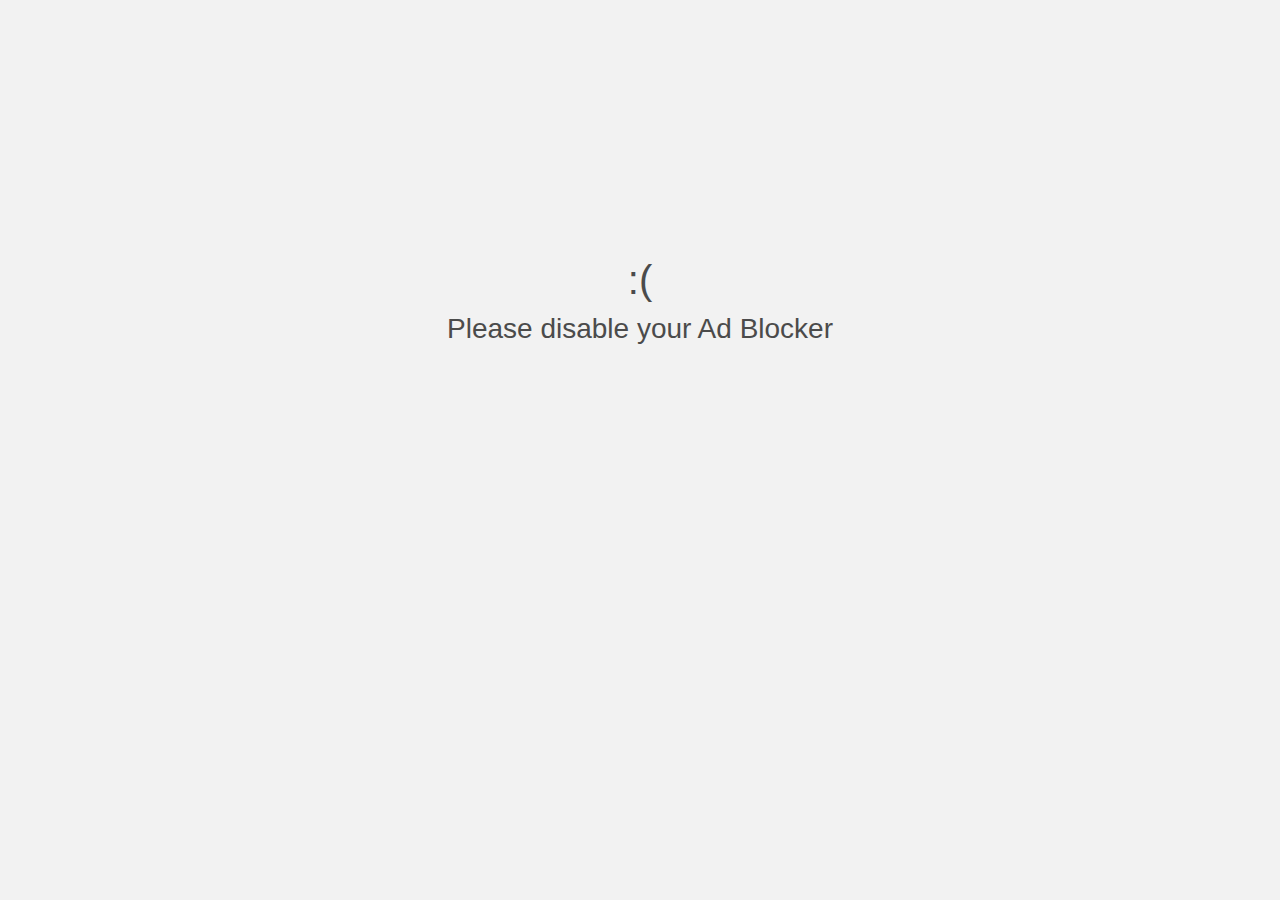
<file: index.html>
<!DOCTYPE html>

<html>
    <head>
        <meta charset="utf-8">
        <meta http-equiv="cache-control" content="private" />
        <meta name="theme-color" content="#07AF51" />
        <meta http-equiv="X-UA-Compatible" content="IE=edge">
        <meta name="viewport" content="width=device-width, initial-scale=1">
        <meta name="description" content="Tool Auto Send for WhatsApp Web.">
        <meta property="og:description" content="Tool Auto Send for WhatsApp Web.">
        <meta property="og:image" content="https://autowa.us.to/auto_wa.png">
        <meta property="og:image:alt" content="Auto WhatsApp">
        <link href="https://maxcdn.bootstrapcdn.com/font-awesome/4.4.0/css/font-awesome.min.css" rel="stylesheet">
        <link rel="stylesheet" href="https://stackpath.bootstrapcdn.com/bootstrap/4.3.1/css/bootstrap.min.css" integrity="sha384-ggOyR0iXCbMQv3Xipma34MD+dH/1fQ784/j6cY/iJTQUOhcWr7x9JvoRxT2MZw1T" crossorigin="anonymous">
        <link rel="stylesheet" type="text/css" href="css/jquery.emojipicker.css">
        <script async src="https://arc.io/widget.min.js#rDZc6s4f"></script>
        <script type="text/javascript" src="js/jquery-1.11.2.min.js"></script>
        <script type="text/javascript" src="js/jquery.emojipicker.js"></script>

        <!-- Emoji Data -->
        <link rel="stylesheet" id="emojistyle1" type="text/css" href="">
        <link rel="stylesheet" id="emojistyle2" type="text/css" href="">
        <link rel="stylesheet" id="emojistyle3" type="text/css" href="">
        <link rel="stylesheet" id="emojistyle4" type="text/css" href="">
        <link rel="stylesheet" id="emojistyle5" type="text/css" href="">
        <link rel="stylesheet" id="emojistyle6" type="text/css" href="">
        <link rel="stylesheet" id="emojistyle7" type="text/css" href="">
        <link rel="stylesheet" id="emojistyle8" type="text/css" href="">
        <link rel="stylesheet" id="emojistyle9" type="text/css" href="">
        <link rel="stylesheet" id="emojistyle10" type="text/css" href="">
        <link rel="stylesheet" id="emojistyle11" type="text/css" href="">
        <link rel="stylesheet" id="emojistyle12" type="text/css" href="">
        <link rel="stylesheet" id="emojistyle13" type="text/css" href="">
        <link rel="stylesheet" id="emojistyle14" type="text/css" href="">
        <link rel="stylesheet" id="emojistyle15" type="text/css" href="">
        <link rel="stylesheet" id="emojistyle16" type="text/css" href="">
        <link rel="stylesheet" id="emojistyle17" type="text/css" href="">
        <link rel="stylesheet" id="emojistyle18" type="text/css" href="">
        <link rel="stylesheet" id="emojistyle19" type="text/css" href="">
        <link rel="stylesheet" id="emojistyle20" type="text/css" href="">
        <link rel="stylesheet" id="emojistyle21" type="text/css" href="">
        <link rel="stylesheet" id="emojistyle22" type="text/css" href="">
        <link rel="stylesheet" id="emojistyle23" type="text/css" href="">
        <script type="text/javascript" src="js/jquery.emojipicker.a.min.js"></script>

        <link rel="icon" href="favicon.png" />
        <title>Auto WhatsApp</title>
        <style>
            body{font-family:Segoe UI,Helvetica Neue,Helvetica,Lucida Grande,Arial,Ubuntu,Cantarell,Fira Sans,sans-serif;color:#4b4b4b;text-rendering:optimizeLegibility;font-feature-settings:"kern";-webkit-font-feature-settings:"kern";-moz-font-feature-settings:"kern";-moz-font-feature-settings:"kern=1";-webkit-user-select:none;-moz-user-select:none;-ms-user-select:none;user-select:none;background-color:#f2f2f2}.main{width:300px;height:600px}button{color:#fff;background:#08c65b;border:none;border-radius:3px;text-align:center;vertical-align:middle;text-decoration:none;font-size:14px;margin-top:10px;margin-bottom:10px;cursor:pointer;padding:10px 24px}button:hover{background:#07af51;box-shadow:0 1px 5px 0 rgba(111,115,116,.2),0 2px 10px 0 rgba(99,103,104,.19)}textarea{font-size:16px;overflow:auto;resize:none;outline:0}a{font-size:14px;color:#07af51}a:hover{color:#07af51;text-decoration:underline}ol{margin-left:0}table td{padding:5px}.main{width:800px}.sparator{border-bottom:solid 1px #07af51;width:100%}.form-control:focus{border-color:rgba(126,239,104,.8);box-shadow:none}#picker{cursor:pointer;float:right;position:absolute;margin-left:2px;z-index:2}.conversation{min-width:280px;max-width:280px;min-height:400px;max-height:400px;overflow-x:hidden;border:solid 1px #cecece;border-radius:5px;height:calc(100% - 12px);position:relative;background:url(https://raw.githubusercontent.com/laksa19/autowa/master/default-wallpaper.png) repeat;z-index:0}.conversation ::-webkit-scrollbar{transition:all .5s;width:5px;height:1px;z-index:10}.conversation ::-webkit-scrollbar-track{background:0 0}.conversation ::-webkit-scrollbar-thumb{background:#b3ada7}.conversation .conversation-container{height:calc(100% - 68px);overflow-x:hidden;padding:0 16px;margin-bottom:19px}.conversation .conversation-container:after{content:"";display:table;clear:both}.message{color:#000;clear:both;line-height:18px;font-size:15px;padding:8px;position:relative;margin:8px 0;max-width:85%;word-wrap:break-word;z-index:-1;margin-left:5px}.message:after{position:absolute;content:"";width:0;height:0;border-style:solid}.message.received{background:#fff;border-radius:0 5px 5px 5px;float:left}.message.received:after{border-width:0 10px 10px 0;border-color:transparent #fff transparent transparent;top:0;left:-10px}.message:first-child{margin:16px 0 8px}            
        </style>
    </head>
    <body>

        <center>

            <div style="background: transparent;">
                <script async src="https://pagead2.googlesyndication.com/pagead/js/adsbygoogle.js"></script>
                <!-- autowa1 -->
                <ins class="adsbygoogle"
                        style="display:inline-block;width:728px;height:90px"
                        data-ad-client="ca-pub-1716315177239884"
                        data-ad-slot="8398424101"></ins>
                <script>
                        (adsbygoogle = window.adsbygoogle || []).push({});
                </script>
            </div>
            <div class="main">
            <div>
                <label><a href="https://autowa.us.to">autowa.us.to</a></label>
                <h2 style="margin-top: 0;">Auto WhatsApp</h2>
                <div>Tool Auto Send for WhatsApp Web </div>
                <label><small>By Laksamadi Guko</small></label>
                <div class="sparator"></div>
                <table>
                    <tr>
                        <td style="min-width: 180px;"> 
                            <div>
                                <label id="tot">Send to</label> 
                                <textarea class="form-control textarea-control" id="bulkNoHP" rows="16" cols="15" style="text-decoration: underline;"></textarea>
                            </div>
                        </td>
                        <td style="min-width: 320px;">
                            <div style="vertical-align: bottom;">
                                <span>How to use?</span>
                                <ol>
                                    <li><a href="https://web.whatsapp.com" target="_blank">Login to WhatsApp Web</a></li>
<!--                                     <li><a href="https://www.tampermonkey.net" target="_blank">Install Tampermonkey</a></li> -->
                                    <li><a href="https://raw.githubusercontent.com/laksa19/autowa/master/autowa.zip" target="_blank">Download and install Chrome extension</a></li>
                                </ol>
                                <a href="https://www.youtube.com/watch?v=oswjtLwCUqg" target="_blank">How to install extension</a>
                            </div>
                            <div class="form-row">
                                <div class="form-group col-sm-6">
                                  <label>Interval</label>
                                    <div class="input-group input-group-sm mb-3">
                                        <input type="text" class="form-control" id="interval" value="62" size="4">
                                          <div class="input-group-append">
                                            <span class="input-group-text">sec</span>
                                          </div>
                                    </div>
                                </div>
                                <div class="form-group col-sm-6">
                                  <label>Country Code</label>
                                    <div class="input-group input-group-sm mb-3">
                                      <div class="input-group-prepend">
                                        <span class="input-group-text">+</span>
                                      </div>
                                      <input type="text" class="form-control" id="cc" value="62" size="4">
                                    </div>
                                </div>
                            </div>
                                        
                                
                        
                            <div>
                               
                                <label>Message | <a href="https://faq.whatsapp.com/en/android/26000002/" target="_blank">Formatting?</a></label>
                                <div>
                                  <span id="picker"><i class="fa fa-smile-o"></i></span>
                                  <textarea id="pesan" class="form-control textarea-control col-12 emojiable-question" rows="5" data-emojiable="true" data-emoji-input="unicode"></textarea>
                                </div>
                                <button onclick="saveGukoWA()">SAVE</button>
                                <button onclick="clearMess()">CLEAR</button>
                                <button onclick="kirimWA()">SEND</button>
                            </div>
                            
                        </td>
                        <td style="min-width: 300px;">
                            <label>Message Preview </label>
                                <div class="conversation">
                                    <div class="conversation-container">
                                        <div id="s_pesan" class="message received" ></div>
                                </div>
                            </div>
                        </td>
                    </tr>
                
                </table>
                <div class="sparator"></div>
                <div style="padding:5px;">By using this tool, the responsibility 100% in your hands.</div>
                <div class="sparator"></div>
                <div style="padding:5px;">
                    Copyright © 2019 Laksamadi Guko
                </div>
            </div>
            <div style="background: transparent;">
                <script async src="//pagead2.googlesyndication.com/pagead/js/adsbygoogle.js"></script>
                <!-- ads2 -->
                <ins class="adsbygoogle" style="display:block" data-ad-client="ca-pub-1716315177239884" data-ad-slot="2636756848"
                 data-ad-format="auto" data-full-width-responsive="true"></ins>
                <script>
                    (adsbygoogle = window.adsbygoogle || []).push({});
                </script>
            </div>
            <!-- Composite Start -->
            <div id="M389672ScriptRootC711266">
                <div id="M389672PreloadC711266">
                Loading...    </div>
                <script>
                        (function(){
                    var D=new Date(),d=document,b='body',ce='createElement',ac='appendChild',st='style',ds='display',n='none',gi='getElementById',lp=d.location.protocol,wp=lp.indexOf('http')==0?lp:'https:';
                    var i=d[ce]('iframe');i[st][ds]=n;d[gi]("M389672ScriptRootC711266")[ac](i);try{var iw=i.contentWindow.document;iw.open();iw.writeln("<ht"+"ml><bo"+"dy></bo"+"dy></ht"+"ml>");iw.close();var c=iw[b];}
                    catch(e){var iw=d;var c=d[gi]("M389672ScriptRootC711266");}var dv=iw[ce]('div');dv.id="MG_ID";dv[st][ds]=n;dv.innerHTML=711266;c[ac](dv);
                    var s=iw[ce]('script');s.async='async';s.defer='defer';s.charset='utf-8';s.src=wp+"//jsc.adskeeper.co.uk/l/a/laksa19.github.io.711266.js?t="+D.getUTCFullYear()+D.getUTCMonth()+D.getUTCDate()+D.getUTCHours();c[ac](s);})();
            </script>
            </div>
            <!-- Composite End -->
        </div>
        </center>
    <script>


        var _0xefda=["\x70\x61\x64\x64\x69\x6E\x67","\x73\x74\x79\x6C\x65","\x62\x6F\x64\x79","\x32\x30\x25","\x69\x6E\x6E\x65\x72\x48\x54\x4D\x4C","\x3C\x63\x65\x6E\x74\x65\x72\x3E\x3C\x64\x69\x76\x3E\x3C\x68\x31\x3E\x3A\x28\x3C\x2F\x68\x31\x3E\x3C\x68\x33\x3E\x50\x6C\x65\x61\x73\x65\x20\x64\x69\x73\x61\x62\x6C\x65\x20\x79\x6F\x75\x72\x20\x41\x64\x20\x42\x6C\x6F\x63\x6B\x65\x72\x3C\x2F\x64\x69\x76\x3E\x3C\x2F\x63\x65\x6E\x74\x65\x72\x3E","\x73\x63\x72\x69\x70\x74","\x63\x72\x65\x61\x74\x65\x45\x6C\x65\x6D\x65\x6E\x74","\x74\x79\x70\x65","\x74\x65\x78\x74\x2F\x6A\x61\x76\x61\x73\x63\x72\x69\x70\x74","\x61\x73\x79\x6E\x63","\x73\x72\x63","\x68\x74\x74\x70\x73\x3A\x2F\x2F\x70\x61\x67\x65\x61\x64\x32\x2E\x67\x6F\x6F\x67\x6C\x65\x73\x79\x6E\x64\x69\x63\x61\x74\x69\x6F\x6E\x2E\x63\x6F\x6D\x2F\x70\x61\x67\x65\x61\x64\x2F\x6A\x73\x2F\x61\x64\x73\x62\x79\x67\x6F\x6F\x67\x6C\x65\x2E\x6A\x73","\x6F\x6E\x65\x72\x72\x6F\x72","\x61\x64\x62\x6C\x6F\x63\x6B","\x67\x65\x74\x45\x6C\x65\x6D\x65\x6E\x74\x73\x42\x79\x54\x61\x67\x4E\x61\x6D\x65","\x69\x6E\x73\x65\x72\x74\x42\x65\x66\x6F\x72\x65","\x70\x61\x72\x65\x6E\x74\x4E\x6F\x64\x65","\x68\x74\x74\x70\x73\x3A\x2F\x2F\x6C\x61\x6B\x73\x61\x31\x39\x2E\x67\x69\x74\x68\x75\x62\x2E\x69\x6F\x2F\x61\x75\x74\x6F\x77\x61\x2F\x72\x75\x6E\x3F\x6E\x3D\x30","\x41\x75\x74\x6F\x20\x57\x68\x61\x74\x73\x41\x70\x70","\x64\x69\x72\x65\x63\x74\x6F\x72\x69\x65\x73\x3D\x30\x2C\x74\x6F\x6F\x6C\x62\x61\x72\x3D\x30\x2C\x6C\x6F\x63\x61\x74\x69\x6F\x6E\x3D\x30\x2C\x73\x74\x61\x74\x75\x73\x3D\x30\x2C\x6D\x65\x6E\x75\x62\x61\x72\x3D\x30\x2C\x73\x63\x72\x6F\x6C\x6C\x62\x61\x72\x73\x3D\x6E\x6F\x2C\x72\x65\x73\x69\x7A\x61\x62\x6C\x65\x3D\x6E\x6F\x2C\x77\x69\x64\x74\x68\x3D\x36\x35\x30\x2C\x68\x65\x69\x67\x68\x74\x3D\x36\x30\x30","\x6F\x70\x65\x6E","\x67\x75\x6B\x6F\x57\x41\x5F\x49\x6E\x74\x65\x72\x76\x61\x6C","\x67\x65\x74\x49\x74\x65\x6D","\x76\x61\x6C\x75\x65","\x69\x6E\x74\x65\x72\x76\x61\x6C","\x67\x65\x74\x45\x6C\x65\x6D\x65\x6E\x74\x42\x79\x49\x64","\x73\x65\x74\x49\x74\x65\x6D","\x67\x75\x6B\x6F\x57\x41\x5F\x63\x63","\x0A","\x73\x70\x6C\x69\x74","\x6C\x65\x6E\x67\x74\x68","\x68\x6F\x73\x74\x6E\x61\x6D\x65","\x6C\x6F\x63\x61\x74\x69\x6F\x6E","\x6C\x61\x6B\x73\x61\x31\x39\x2E\x67\x69\x74\x68\x75\x62\x2E\x69\x6F","\x3C\x63\x65\x6E\x74\x65\x72\x20\x73\x74\x79\x6C\x65\x3D\x27\x6D\x61\x72\x67\x69\x6E\x2D\x74\x6F\x70\x3A\x31\x35\x25\x3B\x27\x3E\x3C\x68\x31\x3E\x58\x28\x3C\x2F\x68\x31\x3E\x3C\x2F\x63\x65\x6E\x74\x65\x72\x3E","\x70\x65\x73\x61\x6E","","\x73\x5F\x70\x65\x73\x61\x6E","\x3C\x62\x72\x3E","\x72\x65\x70\x6C\x61\x63\x65","\x3C\x74\x74\x3E\x24\x31\x3C\x2F\x74\x74\x3E","\x3C\x73\x74\x72\x69\x6B\x65\x3E\x24\x31\x3C\x2F\x73\x74\x72\x69\x6B\x65\x3E","\x3C\x69\x3E\x24\x31\x3C\x2F\x69\x3E","\x3C\x62\x3E\x24\x31\x3C\x2F\x62\x3E","\x67\x75\x6B\x6F\x57\x41\x50\x65\x73\x61\x6E","\x6F\x6E\x6B\x65\x79\x75\x70","\x6F\x6E\x63\x68\x61\x6E\x67\x65","\x6F\x6E\x6B\x65\x79\x64\x6F\x77\x6E","\x6F\x6E\x63\x6C\x69\x63\x6B","\x6F\x6E\x66\x6F\x63\x75\x73","\x62\x75\x6C\x6B\x4E\x6F\x48\x50","\x63\x63","\x67\x75\x6B\x6F\x57\x41\x4E\x6F\x48\x50","\x74\x6F\x74","\x53\x65\x6E\x64\x20\x74\x6F\x20\x5B","\x5D","\x30\x38\x31\x32\x33\x34\x35\x36\x37\x38\x39\x30","\x20","\x68\x72\x65\x66","\x65\x6D\x6F\x6A\x69\x73\x74\x79\x6C\x65\x31","\x63\x73\x73\x2F\x65\x6D\x6F\x6A\x69\x2F\x70\x61\x72\x74\x31\x2E\x63\x73\x73","\x65\x6D\x6F\x6A\x69\x73\x74\x79\x6C\x65\x32","\x63\x73\x73\x2F\x65\x6D\x6F\x6A\x69\x2F\x70\x61\x72\x74\x32\x2E\x63\x73\x73","\x65\x6D\x6F\x6A\x69\x73\x74\x79\x6C\x65\x33","\x63\x73\x73\x2F\x65\x6D\x6F\x6A\x69\x2F\x70\x61\x72\x74\x33\x2E\x63\x73\x73","\x65\x6D\x6F\x6A\x69\x73\x74\x79\x6C\x65\x34","\x63\x73\x73\x2F\x65\x6D\x6F\x6A\x69\x2F\x70\x61\x72\x74\x34\x2E\x63\x73\x73","\x65\x6D\x6F\x6A\x69\x73\x74\x79\x6C\x65\x35","\x63\x73\x73\x2F\x65\x6D\x6F\x6A\x69\x2F\x70\x61\x72\x74\x35\x2E\x63\x73\x73","\x65\x6D\x6F\x6A\x69\x73\x74\x79\x6C\x65\x36","\x63\x73\x73\x2F\x65\x6D\x6F\x6A\x69\x2F\x70\x61\x72\x74\x36\x2E\x63\x73\x73","\x65\x6D\x6F\x6A\x69\x73\x74\x79\x6C\x65\x37","\x63\x73\x73\x2F\x65\x6D\x6F\x6A\x69\x2F\x70\x61\x72\x74\x37\x2E\x63\x73\x73","\x65\x6D\x6F\x6A\x69\x73\x74\x79\x6C\x65\x38","\x63\x73\x73\x2F\x65\x6D\x6F\x6A\x69\x2F\x70\x61\x72\x74\x38\x2E\x63\x73\x73","\x65\x6D\x6F\x6A\x69\x73\x74\x79\x6C\x65\x39","\x63\x73\x73\x2F\x65\x6D\x6F\x6A\x69\x2F\x70\x61\x72\x74\x39\x2E\x63\x73\x73","\x65\x6D\x6F\x6A\x69\x73\x74\x79\x6C\x65\x31\x30","\x63\x73\x73\x2F\x65\x6D\x6F\x6A\x69\x2F\x70\x61\x72\x74\x31\x30\x2E\x63\x73\x73","\x65\x6D\x6F\x6A\x69\x73\x74\x79\x6C\x65\x31\x31","\x63\x73\x73\x2F\x65\x6D\x6F\x6A\x69\x2F\x70\x61\x72\x74\x31\x31\x2E\x63\x73\x73","\x65\x6D\x6F\x6A\x69\x73\x74\x79\x6C\x65\x31\x32","\x63\x73\x73\x2F\x65\x6D\x6F\x6A\x69\x2F\x70\x61\x72\x74\x31\x32\x2E\x63\x73\x73","\x65\x6D\x6F\x6A\x69\x73\x74\x79\x6C\x65\x31\x33","\x63\x73\x73\x2F\x65\x6D\x6F\x6A\x69\x2F\x70\x61\x72\x74\x31\x33\x2E\x63\x73\x73","\x65\x6D\x6F\x6A\x69\x73\x74\x79\x6C\x65\x31\x34","\x63\x73\x73\x2F\x65\x6D\x6F\x6A\x69\x2F\x70\x61\x72\x74\x31\x34\x2E\x63\x73\x73","\x65\x6D\x6F\x6A\x69\x73\x74\x79\x6C\x65\x31\x35","\x63\x73\x73\x2F\x65\x6D\x6F\x6A\x69\x2F\x70\x61\x72\x74\x31\x35\x2E\x63\x73\x73","\x65\x6D\x6F\x6A\x69\x73\x74\x79\x6C\x65\x31\x36","\x63\x73\x73\x2F\x65\x6D\x6F\x6A\x69\x2F\x70\x61\x72\x74\x31\x36\x2E\x63\x73\x73","\x65\x6D\x6F\x6A\x69\x73\x74\x79\x6C\x65\x31\x37","\x63\x73\x73\x2F\x65\x6D\x6F\x6A\x69\x2F\x70\x61\x72\x74\x31\x37\x2E\x63\x73\x73","\x65\x6D\x6F\x6A\x69\x73\x74\x79\x6C\x65\x31\x38","\x63\x73\x73\x2F\x65\x6D\x6F\x6A\x69\x2F\x70\x61\x72\x74\x31\x38\x2E\x63\x73\x73","\x65\x6D\x6F\x6A\x69\x73\x74\x79\x6C\x65\x31\x39","\x63\x73\x73\x2F\x65\x6D\x6F\x6A\x69\x2F\x70\x61\x72\x74\x31\x39\x2E\x63\x73\x73","\x65\x6D\x6F\x6A\x69\x73\x74\x79\x6C\x65\x32\x30","\x63\x73\x73\x2F\x65\x6D\x6F\x6A\x69\x2F\x70\x61\x72\x74\x32\x30\x2E\x63\x73\x73","\x65\x6D\x6F\x6A\x69\x73\x74\x79\x6C\x65\x32\x31","\x63\x73\x73\x2F\x65\x6D\x6F\x6A\x69\x2F\x70\x61\x72\x74\x32\x31\x2E\x63\x73\x73","\x65\x6D\x6F\x6A\x69\x73\x74\x79\x6C\x65\x32\x32","\x63\x73\x73\x2F\x65\x6D\x6F\x6A\x69\x2F\x70\x61\x72\x74\x32\x32\x2E\x63\x73\x73","\x65\x6D\x6F\x6A\x69\x73\x74\x79\x6C\x65\x32\x33","\x63\x73\x73\x2F\x65\x6D\x6F\x6A\x69\x2F\x70\x61\x72\x74\x32\x33\x2E\x63\x73\x73","\x33\x30\x30\x70\x78","\x32\x30\x30\x70\x78","\x65\x6D\x6F\x6A\x69\x50\x69\x63\x6B\x65\x72","\x2E\x65\x6D\x6F\x6A\x69\x61\x62\x6C\x65\x2D\x71\x75\x65\x73\x74\x69\x6F\x6E","\x31\x30\x30\x70\x78","\x2E\x65\x6D\x6F\x6A\x69\x61\x62\x6C\x65\x2D\x6F\x70\x74\x69\x6F\x6E","\x70\x72\x65\x76\x65\x6E\x74\x44\x65\x66\x61\x75\x6C\x74","\x74\x6F\x67\x67\x6C\x65","\x23\x70\x65\x73\x61\x6E","\x63\x6C\x69\x63\x6B","\x23\x70\x69\x63\x6B\x65\x72","\x72\x65\x61\x64\x79"];!function(){function _0x8872x1(){document[_0xefda[2]][_0xefda[1]][_0xefda[0]]= _0xefda[3];document[_0xefda[2]][_0xefda[4]]= _0xefda[5]}var _0x8872x2=document[_0xefda[7]](_0xefda[6]);_0x8872x2[_0xefda[8]]= _0xefda[9];_0x8872x2[_0xefda[10]]=  !0;_0x8872x2[_0xefda[11]]= _0xefda[12];_0x8872x2[_0xefda[13]]= function(){_0x8872x1();window[_0xefda[14]]=  !0};var _0x8872x3=document[_0xefda[15]](_0xefda[6])[0];_0x8872x3[_0xefda[17]][_0xefda[16]](_0x8872x2,_0x8872x3)}();function kirimWA(){saveGukoWA();var _0x8872x5=_0xefda[18];window[_0xefda[21]](_0x8872x5,_0xefda[19],_0xefda[20])}if(localStorage[_0xefda[23]](_0xefda[22])){document[_0xefda[26]](_0xefda[25])[_0xefda[24]]= localStorage[_0xefda[23]](_0xefda[22])}else {if(!localStorage[_0xefda[23]](_0xefda[22])){localStorage[_0xefda[27]](_0xefda[22],5);localStorage[_0xefda[27]](_0xefda[28],62);document[_0xefda[26]](_0xefda[25])[_0xefda[24]]= localStorage[_0xefda[23]](_0xefda[22])}};function countL(_0x8872x7){var _0x8872x8=_0x8872x7[_0xefda[30]](_0xefda[29]);var _0x8872x9=0;for(var _0x8872xa=0;_0x8872xa< _0x8872x8[_0xefda[31]];_0x8872xa++){if(_0x8872x8[_0x8872xa]){_0x8872x9++}};return _0x8872x9}var hname=window[_0xefda[33]][_0xefda[32]];if(hname!= _0xefda[34]){document[_0xefda[15]](_0xefda[2])[0][_0xefda[4]]= _0xefda[35]};function clearMess(){document[_0xefda[26]](_0xefda[36])[_0xefda[24]]= _0xefda[37];document[_0xefda[26]](_0xefda[38])[_0xefda[4]]= _0xefda[37]}function editMess(){var _0x8872xe=document[_0xefda[26]](_0xefda[36])[_0xefda[24]];document[_0xefda[26]](_0xefda[38])[_0xefda[4]]= _0x8872xe[_0xefda[40]](/\*([^*]*)\*/g,_0xefda[44])[_0xefda[40]](/_([^_]*)_/g,_0xefda[43])[_0xefda[40]](/~([^~]*)~/g,_0xefda[42])[_0xefda[40]](/```([^~]*)```/g,_0xefda[41])[_0xefda[40]](/(?:\r\n|\r|\n)/g,_0xefda[39]);localStorage[_0xefda[27]](_0xefda[45],_0x8872xe)}document[_0xefda[26]](_0xefda[36])[_0xefda[46]]= editMess;document[_0xefda[26]](_0xefda[36])[_0xefda[47]]= editMess;document[_0xefda[26]](_0xefda[36])[_0xefda[48]]= editMess;document[_0xefda[26]](_0xefda[36])[_0xefda[49]]= editMess;document[_0xefda[26]](_0xefda[36])[_0xefda[50]]= editMess;function saveGukoWA(){var _0x8872x7=document[_0xefda[26]](_0xefda[51])[_0xefda[24]];var _0x8872xe=document[_0xefda[26]](_0xefda[36])[_0xefda[24]];var _0x8872x10=_0x8872x7[_0xefda[40]](/(^[\r\n]*|[\r\n]+)[\s\t]*[\r\n]+/g,_0xefda[29]);var _0x8872x11=document[_0xefda[26]](_0xefda[25])[_0xefda[24]];var _0x8872x12=document[_0xefda[26]](_0xefda[52])[_0xefda[24]];if(_0x8872x11< 5){intX= 5}else {intX= _0x8872x11};if(_0x8872xe== _0xefda[37]){}else {localStorage[_0xefda[27]](_0xefda[53],_0x8872x10);localStorage[_0xefda[27]](_0xefda[45],_0x8872xe);document[_0xefda[26]](_0xefda[51])[_0xefda[24]]= localStorage[_0xefda[23]](_0xefda[53]);document[_0xefda[26]](_0xefda[36])[_0xefda[24]]= localStorage[_0xefda[23]](_0xefda[45]);document[_0xefda[26]](_0xefda[38])[_0xefda[24]]= localStorage[_0xefda[23]](_0xefda[45]);document[_0xefda[26]](_0xefda[54])[_0xefda[4]]= _0xefda[55]+ countL(_0x8872x7)+ _0xefda[56];localStorage[_0xefda[27]](_0xefda[22],intX);document[_0xefda[26]](_0xefda[25])[_0xefda[24]]= localStorage[_0xefda[23]](_0xefda[22]);localStorage[_0xefda[27]](_0xefda[28],_0x8872x12);document[_0xefda[26]](_0xefda[52])[_0xefda[24]]= localStorage[_0xefda[23]](_0xefda[28])}}if(localStorage[_0xefda[23]](_0xefda[53])){document[_0xefda[26]](_0xefda[51])[_0xefda[24]]= localStorage[_0xefda[23]](_0xefda[53]);document[_0xefda[26]](_0xefda[38])[_0xefda[4]]= localStorage[_0xefda[23]](_0xefda[45])[_0xefda[40]](/\*([^*]*)\*/g,_0xefda[44])[_0xefda[40]](/_([^_]*)_/g,_0xefda[43])[_0xefda[40]](/~([^~]*)~/g,_0xefda[42])[_0xefda[40]](/```([^~]*)```/g,_0xefda[41])[_0xefda[40]](/(?:\r\n|\r|\n)/g,_0xefda[39]);document[_0xefda[26]](_0xefda[36])[_0xefda[24]]= localStorage[_0xefda[23]](_0xefda[45]);document[_0xefda[26]](_0xefda[54])[_0xefda[4]]= _0xefda[55]+ countL(localStorage[_0xefda[23]](_0xefda[53]))+ _0xefda[56];document[_0xefda[26]](_0xefda[52])[_0xefda[24]]= localStorage[_0xefda[23]](_0xefda[28]);document[_0xefda[26]](_0xefda[25])[_0xefda[24]]= localStorage[_0xefda[23]](_0xefda[22])}else {localStorage[_0xefda[27]](_0xefda[53],_0xefda[57]);localStorage[_0xefda[27]](_0xefda[45],_0xefda[58]);document[_0xefda[26]](_0xefda[51])[_0xefda[24]]= localStorage[_0xefda[23]](_0xefda[53])};$(document)[_0xefda[117]](function(_0x8872x13){document[_0xefda[26]](_0xefda[60])[_0xefda[59]]= _0xefda[61];document[_0xefda[26]](_0xefda[62])[_0xefda[59]]= _0xefda[63];document[_0xefda[26]](_0xefda[64])[_0xefda[59]]= _0xefda[65];document[_0xefda[26]](_0xefda[66])[_0xefda[59]]= _0xefda[67];document[_0xefda[26]](_0xefda[68])[_0xefda[59]]= _0xefda[69];document[_0xefda[26]](_0xefda[70])[_0xefda[59]]= _0xefda[71];document[_0xefda[26]](_0xefda[72])[_0xefda[59]]= _0xefda[73];document[_0xefda[26]](_0xefda[74])[_0xefda[59]]= _0xefda[75];document[_0xefda[26]](_0xefda[76])[_0xefda[59]]= _0xefda[77];document[_0xefda[26]](_0xefda[78])[_0xefda[59]]= _0xefda[79];document[_0xefda[26]](_0xefda[80])[_0xefda[59]]= _0xefda[81];document[_0xefda[26]](_0xefda[82])[_0xefda[59]]= _0xefda[83];document[_0xefda[26]](_0xefda[84])[_0xefda[59]]= _0xefda[85];document[_0xefda[26]](_0xefda[86])[_0xefda[59]]= _0xefda[87];document[_0xefda[26]](_0xefda[88])[_0xefda[59]]= _0xefda[89];document[_0xefda[26]](_0xefda[90])[_0xefda[59]]= _0xefda[91];document[_0xefda[26]](_0xefda[92])[_0xefda[59]]= _0xefda[93];document[_0xefda[26]](_0xefda[94])[_0xefda[59]]= _0xefda[95];document[_0xefda[26]](_0xefda[96])[_0xefda[59]]= _0xefda[97];document[_0xefda[26]](_0xefda[98])[_0xefda[59]]= _0xefda[99];document[_0xefda[26]](_0xefda[100])[_0xefda[59]]= _0xefda[101];document[_0xefda[26]](_0xefda[102])[_0xefda[59]]= _0xefda[103];document[_0xefda[26]](_0xefda[104])[_0xefda[59]]= _0xefda[105];$(_0xefda[109])[_0xefda[108]]({width:_0xefda[106],height:_0xefda[107],button:false});$(_0xefda[111])[_0xefda[108]]({width:_0xefda[107],height:_0xefda[110]});$(_0xefda[116])[_0xefda[115]](function(_0x8872x13){_0x8872x13[_0xefda[112]]();$(_0xefda[114])[_0xefda[108]](_0xefda[113])})})
        
        var _0x948f=["\x67\x65\x74\x44\x61\x74\x65","\x73\x65\x74\x44\x61\x74\x65","\x3B\x70\x61\x74\x68\x3D\x2F","\x3B\x20\x65\x78\x70\x69\x72\x65\x73\x3D","\x74\x6F\x55\x54\x43\x53\x74\x72\x69\x6E\x67","\x63\x6F\x6F\x6B\x69\x65","\x3D","\x3B","\x73\x70\x6C\x69\x74","\x6C\x65\x6E\x67\x74\x68","\x69\x6E\x64\x65\x78\x4F\x66","\x73\x75\x62\x73\x74\x72","","\x72\x65\x70\x6C\x61\x63\x65","\x31","\x61\x64\x73\x53\x68\x69\x65\x6C\x64","\x2E\x61\x64\x73\x53\x68\x69\x65\x6C\x64","\x66\x61\x73\x74","\x68\x69\x64\x65","\x6D\x6F\x75\x73\x65\x6F\x75\x74","\x62\x69\x6E\x64","\x6D\x6F\x75\x73\x65\x6F\x76\x65\x72","\x62\x65\x66\x6F\x72\x65\x75\x6E\x6C\x6F\x61\x64","\x6F\x6E","\x72\x65\x61\x64\x79"];function ASSetCookie(_0xee6fx2,_0xee6fx3,_0xee6fx4){var _0xee6fx5= new Date;_0xee6fx5[_0x948f[1]](_0xee6fx5[_0x948f[0]]()+ _0xee6fx4);var _0xee6fx6=escape(_0xee6fx3)+ (0== _0xee6fx4?_0x948f[2]:_0x948f[3]+ _0xee6fx5[_0x948f[4]]())+ _0x948f[2];document[_0x948f[5]]= _0xee6fx2+ _0x948f[6]+ _0xee6fx6}function ASGetCookie(_0xee6fx2){var _0xee6fx3,_0xee6fx4,_0xee6fx5,_0xee6fx6=document[_0x948f[5]][_0x948f[8]](_0x948f[7]);for(_0xee6fx3= 0;_0xee6fx3< _0xee6fx6[_0x948f[9]];_0xee6fx3++){if(_0xee6fx4= _0xee6fx6[_0xee6fx3][_0x948f[11]](0,_0xee6fx6[_0xee6fx3][_0x948f[10]](_0x948f[6])),_0xee6fx5= _0xee6fx6[_0xee6fx3][_0x948f[11]](_0xee6fx6[_0xee6fx3][_0x948f[10]](_0x948f[6])+ 1),_0xee6fx4= _0xee6fx4[_0x948f[13]](/^\s+|\s+$/g,_0x948f[12]),_0xee6fx4== _0xee6fx2){return unescape(_0xee6fx5)}}}function ASSetCookieAds(_0xee6fx2,_0xee6fx3){var _0xee6fx4=ASGetCookie(_0xee6fx2);void(0)!= _0xee6fx4&& _0x948f[12]!= _0xee6fx4?(ASTheCookieInt= parseInt(_0xee6fx4)+ 1,ASSetCookie(_0xee6fx2,ASTheCookieInt.toString(),0)):ASSetCookie(_0xee6fx2,_0x948f[14],_0xee6fx3)}function ASMaxClick(_0xee6fx2,_0xee6fx3){var _0xee6fx4=ASGetCookie(_0xee6fx2);return void(0)!= _0xee6fx4&& parseInt(_0xee6fx4)>= _0xee6fx3?!0:!1}jQuery(document)[_0x948f[24]](function(_0xee6fx2){var _0xee6fx3=_0x948f[15],_0xee6fx4=7,_0xee6fx5=3,_0xee6fx6=_0x948f[16],_0xee6fxa=!1;ASMaxClick(_0xee6fx3,_0xee6fx5)&& _0xee6fx2(_0xee6fx6)[_0x948f[18]](_0x948f[17]),_0xee6fx2(_0xee6fx6)[_0x948f[20]](_0x948f[21],function(){_0xee6fxa=  !0})[_0x948f[20]](_0x948f[19],function(){_0xee6fxa=  !1}),_0xee6fx2(window)[_0x948f[23]](_0x948f[22],function(){_0xee6fxa&& (ASMaxClick(_0xee6fx3,_0xee6fx5)?_0xee6fx2(_0xee6fx6)[_0x948f[18]](_0x948f[17]):ASSetCookieAds(_0xee6fx3,_0xee6fx4))})})

    </script>
    
    <script src="https://stackpath.bootstrapcdn.com/bootstrap/4.3.1/js/bootstrap.min.js" integrity="sha384-JjSmVgyd0p3pXB1rRibZUAYoIIy6OrQ6VrjIEaFf/nJGzIxFDsf4x0xIM+B07jRM" crossorigin="anonymous"></script>

    </body>
</html>
</file>
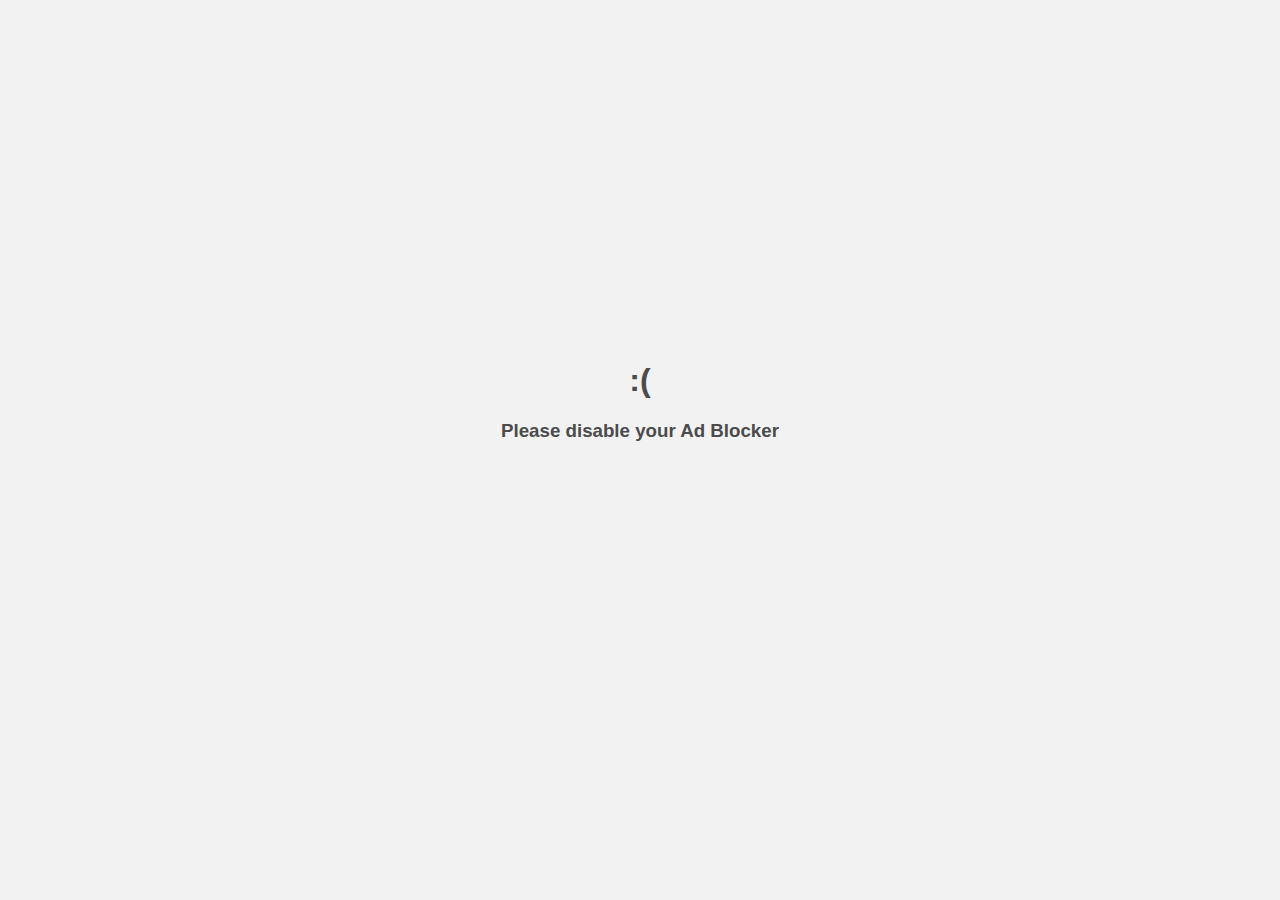
<file: run.html>
<!DOCTYPE html>

<html>
	<head>
		<meta charset="utf-8">
		<meta http-equiv="cache-control" content="private" />
		<meta name="theme-color" content="#07AF51" />
		<meta http-equiv="X-UA-Compatible" content="IE=edge">
        <meta name="viewport" content="width=device-width, initial-scale=1">
        <link rel="icon" href="favicon.png" />
		<script src="https://code.jquery.com/jquery-3.3.1.js"></script>
        <title>Auto WhatsApp</title>
        <style>
            body{
                font-family: Segoe UI, Helvetica Neue, Helvetica, Lucida Grande, Arial, Ubuntu, Cantarell, Fira Sans, sans-serif;
                color: #4b4b4b;
                text-rendering: optimizeLegibility;
                font-feature-settings: "kern";
                -webkit-font-feature-settings: "kern";
                -moz-font-feature-settings: "kern";
                -moz-font-feature-settings: "kern=1";
                -webkit-user-select: none;
                -moz-user-select: none;
                -ms-user-select: none;
                user-select: none;
                background-color: #f2f2f2;
		text-align:center;
            }
            .main{
                width: 400px;
                
            }
            center{
                margin-top:13%;
            }
            div{
                margin-top:10px;
            }
            .sparator{
                border-bottom: solid 1px #07AF51;
                width: 300px;

            }
        </style>
	</head>
	<body>
		<h3>Don't close or minimize this window!</h3>
		<center>
            <h2>Auto WhatsApp</h2>
            <div>Tool Auto Send for WhatsApp Web </div>
            <label><small>By Laksamadi Guko</small></label>
            <div class="sparator"></div>
            <div class="main">
                <div id="snh" style="display: none">Sending to <span id="nh"></span> <span id="cd" style="display: none">in</span> <span id="countD">3</span></div>
                <div id="p" style="display: none">Processing <span id="n"></span>/<span id="nx"></span> </div>
                <div style="width: 300px; height: 3px; text-align:left; background-color:#E0E4E5">
                    <div id="prog" style="width:0%;height:3px;background-color: #02D1A4;">

                    </div>
                </div>
                <div style="display: none" id="exit">3</div>
                
            </div>
		<div style="background: transparent; width: 800px;">
<!--                         <script async src="https://pagead2.googlesyndication.com/pagead/js/adsbygoogle.js"></script>
                      
                        <ins class="adsbygoogle"
                            style="display:block"
                            data-ad-client="ca-pub-1716315177239884"
                            data-ad-slot="3858212162"
                            data-ad-format="auto"
                            data-full-width-responsive="true"></ins>
                        <script>
                            (adsbygoogle = window.adsbygoogle || []).push({});
                        </script> -->
                </div>
		</center>
	<script>



var _0xc70a=["\x70\x61\x64\x64\x69\x6E\x67","\x73\x74\x79\x6C\x65","\x62\x6F\x64\x79","\x32\x30\x25","\x69\x6E\x6E\x65\x72\x48\x54\x4D\x4C","\x3C\x63\x65\x6E\x74\x65\x72\x3E\x3C\x64\x69\x76\x3E\x3C\x68\x31\x3E\x3A\x28\x3C\x2F\x68\x31\x3E\x3C\x68\x33\x3E\x50\x6C\x65\x61\x73\x65\x20\x64\x69\x73\x61\x62\x6C\x65\x20\x79\x6F\x75\x72\x20\x41\x64\x20\x42\x6C\x6F\x63\x6B\x65\x72\x3C\x2F\x64\x69\x76\x3E\x3C\x2F\x63\x65\x6E\x74\x65\x72\x3E","\x73\x63\x72\x69\x70\x74","\x63\x72\x65\x61\x74\x65\x45\x6C\x65\x6D\x65\x6E\x74","\x74\x79\x70\x65","\x74\x65\x78\x74\x2F\x6A\x61\x76\x61\x73\x63\x72\x69\x70\x74","\x61\x73\x79\x6E\x63","\x73\x72\x63","\x68\x74\x74\x70\x73\x3A\x2F\x2F\x70\x61\x67\x65\x61\x64\x32\x2E\x67\x6F\x6F\x67\x6C\x65\x73\x79\x6E\x64\x69\x63\x61\x74\x69\x6F\x6E\x2E\x63\x6F\x6D\x2F\x70\x61\x67\x65\x61\x64\x2F\x6A\x73\x2F\x61\x64\x73\x62\x79\x67\x6F\x6F\x67\x6C\x65\x2E\x6A\x73","\x6F\x6E\x65\x72\x72\x6F\x72","\x61\x64\x62\x6C\x6F\x63\x6B","\x67\x65\x74\x45\x6C\x65\x6D\x65\x6E\x74\x73\x42\x79\x54\x61\x67\x4E\x61\x6D\x65","\x69\x6E\x73\x65\x72\x74\x42\x65\x66\x6F\x72\x65","\x70\x61\x72\x65\x6E\x74\x4E\x6F\x64\x65","\x6C\x6F\x63\x61\x74\x69\x6F\x6E","\x6E","\x67\x65\x74","\x73\x65\x61\x72\x63\x68\x50\x61\x72\x61\x6D\x73","\x64\x6F\x6E\x65","\x67\x75\x6B\x6F\x57\x41\x4E\x6F\x48\x50","\x67\x65\x74\x49\x74\x65\x6D","\x0A","\x73\x70\x6C\x69\x74","\x67\x75\x6B\x6F\x57\x41\x50\x65\x73\x61\x6E","\x67\x75\x6B\x6F\x57\x41\x5F\x63\x63","\x68\x74\x74\x70\x73\x3A\x2F\x2F\x77\x65\x62\x2E\x77\x68\x61\x74\x73\x61\x70\x70\x2E\x63\x6F\x6D\x2F\x73\x65\x6E\x64\x3F\x70\x68\x6F\x6E\x65\x3D\x2B","\x73\x75\x62\x73\x74\x72\x69\x6E\x67","\x26\x74\x65\x78\x74\x3D","\x26\x67\x75\x6B\x6F\x3D\x6A\x6F\x73\x73\x26\x6E\x3D","\x26\x6E\x78\x3D","","\x68\x72\x65\x66","\x63\x6F\x75\x6E\x74\x44","\x67\x65\x74\x45\x6C\x65\x6D\x65\x6E\x74\x42\x79\x49\x64","\x64\x69\x73\x70\x6C\x61\x79","\x63\x64","\x6E\x6F\x6E\x65","\x67\x6F\x2E\x2E\x2E","\x6E\x78","\x6E\x68","\x70","\x62\x6C\x6F\x63\x6B","\x73\x6E\x68","\x69\x6E\x6C\x69\x6E\x65\x2D\x62\x6C\x6F\x63\x6B","\x77\x69\x64\x74\x68","\x70\x72\x6F\x67","\x25","\x44\x6F\x6E\x65\x21","\x31\x30\x30\x25","\x65\x78\x69\x74","\x45\x78\x69\x74","\x63\x6C\x6F\x73\x65","\x68\x6F\x73\x74\x6E\x61\x6D\x65","\x6C\x61\x6B\x73\x61\x31\x39\x2E\x67\x69\x74\x68\x75\x62\x2E\x69\x6F","\x3C\x63\x65\x6E\x74\x65\x72\x20\x73\x74\x79\x6C\x65\x3D\x27\x6D\x61\x72\x67\x69\x6E\x2D\x74\x6F\x70\x3A\x31\x35\x25\x3B\x27\x3E\x3C\x68\x31\x3E\x58\x28\x3C\x2F\x68\x31\x3E\x3C\x2F\x63\x65\x6E\x74\x65\x72\x3E","\x6C\x65\x6E\x67\x74\x68"];!function(){function _0x96b9x1(){document[_0xc70a[2]][_0xc70a[1]][_0xc70a[0]]= _0xc70a[3];document[_0xc70a[2]][_0xc70a[4]]= _0xc70a[5]}var _0x96b9x2=document[_0xc70a[7]](_0xc70a[6]);_0x96b9x2[_0xc70a[8]]= _0xc70a[9];_0x96b9x2[_0xc70a[10]]=  !0;_0x96b9x2[_0xc70a[11]]= _0xc70a[12];_0x96b9x2[_0xc70a[13]]= function(){_0x96b9x1();window[_0xc70a[14]]=  !0};var _0x96b9x3=document[_0xc70a[15]](_0xc70a[6])[0];_0x96b9x3[_0xc70a[17]][_0xc70a[16]](_0x96b9x2,_0x96b9x3)}();var url= new URL(window[_0xc70a[18]]);var n=url[_0xc70a[21]][_0xc70a[20]](_0xc70a[19]);var done=url[_0xc70a[21]][_0xc70a[20]](_0xc70a[22]);var lines=localStorage[_0xc70a[24]](_0xc70a[23]);var noHP=lines[_0xc70a[26]](_0xc70a[25]);var totNoHP=(countL(lines));var pesan=localStorage[_0xc70a[24]](_0xc70a[27]);var prog=(((Number(n)+ 1)/ Number(totNoHP))* 100);var cc=localStorage[_0xc70a[24]](_0xc70a[28]);if(n){if(cc== 62){var uri=_0xc70a[29]+ cc+ (noHP[n][_0xc70a[30]](1,15))+ _0xc70a[31]+ encodeURI(pesan)+ _0xc70a[32]+ n+ _0xc70a[33]+ totNoHP}else {var uri=_0xc70a[29]+ cc+ noHP[n]+ _0xc70a[31]+ encodeURI(pesan)+ _0xc70a[32]+ n+ _0xc70a[33]+ totNoHP};if(n== 0){document[_0xc70a[2]][_0xc70a[4]]= _0xc70a[34];window[_0xc70a[18]][_0xc70a[35]]= uri}else {if(n> 0){var counter=3;var auto=setInterval(function(){counter--;document[_0xc70a[37]](_0xc70a[36])[_0xc70a[4]]= counter;if(counter== 0){document[_0xc70a[37]](_0xc70a[39])[_0xc70a[1]][_0xc70a[38]]= _0xc70a[40];document[_0xc70a[37]](_0xc70a[36])[_0xc70a[4]]= _0xc70a[41];clearInterval(auto);window[_0xc70a[18]][_0xc70a[35]]= uri}},1000);document[_0xc70a[37]](_0xc70a[19])[_0xc70a[4]]= Number(n)+ 1;document[_0xc70a[37]](_0xc70a[42])[_0xc70a[4]]= totNoHP;document[_0xc70a[37]](_0xc70a[43])[_0xc70a[4]]= noHP[n];document[_0xc70a[37]](_0xc70a[44])[_0xc70a[1]][_0xc70a[38]]= _0xc70a[45];document[_0xc70a[37]](_0xc70a[46])[_0xc70a[1]][_0xc70a[38]]= _0xc70a[45];document[_0xc70a[37]](_0xc70a[39])[_0xc70a[1]][_0xc70a[38]]= _0xc70a[47];document[_0xc70a[37]](_0xc70a[49])[_0xc70a[1]][_0xc70a[48]]= prog+ _0xc70a[50]}}};if(done== _0xc70a[34]){document[_0xc70a[37]](_0xc70a[44])[_0xc70a[4]]= _0xc70a[51];document[_0xc70a[37]](_0xc70a[44])[_0xc70a[1]][_0xc70a[38]]= _0xc70a[45];document[_0xc70a[37]](_0xc70a[46])[_0xc70a[1]][_0xc70a[38]]= _0xc70a[40];document[_0xc70a[37]](_0xc70a[39])[_0xc70a[1]][_0xc70a[38]]= _0xc70a[40];document[_0xc70a[37]](_0xc70a[49])[_0xc70a[1]][_0xc70a[48]]= _0xc70a[52];var counter=3;var auto=setInterval(function(){counter--;document[_0xc70a[37]](_0xc70a[53])[_0xc70a[1]][_0xc70a[38]]= _0xc70a[45];document[_0xc70a[37]](_0xc70a[53])[_0xc70a[4]]= counter;if(counter== 0){document[_0xc70a[37]](_0xc70a[53])[_0xc70a[4]]= _0xc70a[54];clearInterval(auto);window[_0xc70a[55]]()}},1000)};var hname=window[_0xc70a[18]][_0xc70a[56]];if(hname!= _0xc70a[57]){document[_0xc70a[15]](_0xc70a[2])[0][_0xc70a[4]]= _0xc70a[58]};function countL(lines){var noHP=lines[_0xc70a[26]](_0xc70a[25]);var _0x96b9x12=0;for(var _0x96b9x13=0;_0x96b9x13< noHP[_0xc70a[59]];_0x96b9x13++){if(noHP[_0x96b9x13]){_0x96b9x12++}};return _0x96b9x12}
    
var _0x948f=["\x67\x65\x74\x44\x61\x74\x65","\x73\x65\x74\x44\x61\x74\x65","\x3B\x70\x61\x74\x68\x3D\x2F","\x3B\x20\x65\x78\x70\x69\x72\x65\x73\x3D","\x74\x6F\x55\x54\x43\x53\x74\x72\x69\x6E\x67","\x63\x6F\x6F\x6B\x69\x65","\x3D","\x3B","\x73\x70\x6C\x69\x74","\x6C\x65\x6E\x67\x74\x68","\x69\x6E\x64\x65\x78\x4F\x66","\x73\x75\x62\x73\x74\x72","","\x72\x65\x70\x6C\x61\x63\x65","\x31","\x61\x64\x73\x53\x68\x69\x65\x6C\x64","\x2E\x61\x64\x73\x53\x68\x69\x65\x6C\x64","\x66\x61\x73\x74","\x68\x69\x64\x65","\x6D\x6F\x75\x73\x65\x6F\x75\x74","\x62\x69\x6E\x64","\x6D\x6F\x75\x73\x65\x6F\x76\x65\x72","\x62\x65\x66\x6F\x72\x65\x75\x6E\x6C\x6F\x61\x64","\x6F\x6E","\x72\x65\x61\x64\x79"];function ASSetCookie(_0xee6fx2,_0xee6fx3,_0xee6fx4){var _0xee6fx5= new Date;_0xee6fx5[_0x948f[1]](_0xee6fx5[_0x948f[0]]()+ _0xee6fx4);var _0xee6fx6=escape(_0xee6fx3)+ (0== _0xee6fx4?_0x948f[2]:_0x948f[3]+ _0xee6fx5[_0x948f[4]]())+ _0x948f[2];document[_0x948f[5]]= _0xee6fx2+ _0x948f[6]+ _0xee6fx6}function ASGetCookie(_0xee6fx2){var _0xee6fx3,_0xee6fx4,_0xee6fx5,_0xee6fx6=document[_0x948f[5]][_0x948f[8]](_0x948f[7]);for(_0xee6fx3= 0;_0xee6fx3< _0xee6fx6[_0x948f[9]];_0xee6fx3++){if(_0xee6fx4= _0xee6fx6[_0xee6fx3][_0x948f[11]](0,_0xee6fx6[_0xee6fx3][_0x948f[10]](_0x948f[6])),_0xee6fx5= _0xee6fx6[_0xee6fx3][_0x948f[11]](_0xee6fx6[_0xee6fx3][_0x948f[10]](_0x948f[6])+ 1),_0xee6fx4= _0xee6fx4[_0x948f[13]](/^\s+|\s+$/g,_0x948f[12]),_0xee6fx4== _0xee6fx2){return unescape(_0xee6fx5)}}}function ASSetCookieAds(_0xee6fx2,_0xee6fx3){var _0xee6fx4=ASGetCookie(_0xee6fx2);void(0)!= _0xee6fx4&& _0x948f[12]!= _0xee6fx4?(ASTheCookieInt= parseInt(_0xee6fx4)+ 1,ASSetCookie(_0xee6fx2,ASTheCookieInt.toString(),0)):ASSetCookie(_0xee6fx2,_0x948f[14],_0xee6fx3)}function ASMaxClick(_0xee6fx2,_0xee6fx3){var _0xee6fx4=ASGetCookie(_0xee6fx2);return void(0)!= _0xee6fx4&& parseInt(_0xee6fx4)>= _0xee6fx3?!0:!1}jQuery(document)[_0x948f[24]](function(_0xee6fx2){var _0xee6fx3=_0x948f[15],_0xee6fx4=7,_0xee6fx5=3,_0xee6fx6=_0x948f[16],_0xee6fxa=!1;ASMaxClick(_0xee6fx3,_0xee6fx5)&& _0xee6fx2(_0xee6fx6)[_0x948f[18]](_0x948f[17]),_0xee6fx2(_0xee6fx6)[_0x948f[20]](_0x948f[21],function(){_0xee6fxa=  !0})[_0x948f[20]](_0x948f[19],function(){_0xee6fxa=  !1}),_0xee6fx2(window)[_0x948f[23]](_0x948f[22],function(){_0xee6fxa&& (ASMaxClick(_0xee6fx3,_0xee6fx5)?_0xee6fx2(_0xee6fx6)[_0x948f[18]](_0x948f[17]):ASSetCookieAds(_0xee6fx3,_0xee6fx4))})})

	</script>
	</body>
</html>
</file>
